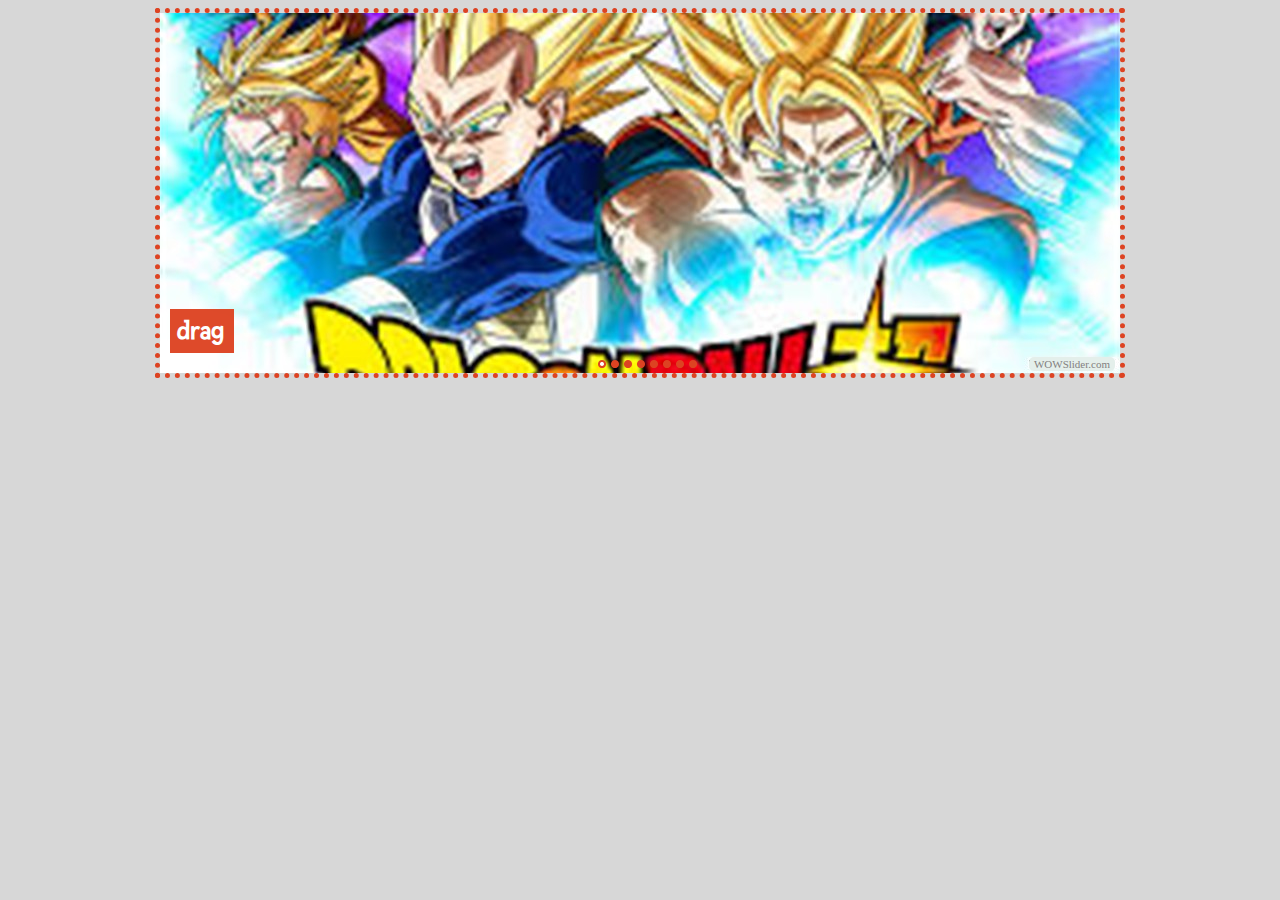
<file: visor/index.html>
<!DOCTYPE html PUBLIC "-//W3C//DTD XHTML 1.0 Strict//EN"
	"http://www.w3.org/TR/xhtml1/DTD/xhtml1-strict.dtd">
<html xmlns="http://www.w3.org/1999/xhtml">
<head>
	<title>anime generated by WOWSlider.com</title>
	<meta http-equiv="content-type" content="text/html; charset=utf-8" />
	<meta name="keywords" content="anime, WOW Slider, Script Slideshow, Slideshow Images" />
	<meta name="description" content="anime created with WOW Slider, a free wizard program that helps you easily generate beautiful web slideshow" />
	<!-- Start WOWSlider.com HEAD section -->
	<link rel="stylesheet" type="text/css" href="engine1/style.css" />
	<script type="text/javascript" src="engine1/jquery.js"></script>
	<!-- End WOWSlider.com HEAD section -->
</head>
<body style="background-color:#d7d7d7">
	<!-- Start WOWSlider.com BODY section -->
	<div id="wowslider-container1">
	<div class="ws_images"><ul>
<li><img src="data1/images/drag.jpg" alt="drag" title="drag" id="wows1_0"/></li>
<li><img src="data1/images/luci.jpg" alt="luci" title="luci" id="wows1_1"/></li>
<li><img src="data1/images/naru.jpg" alt="naru" title="naru" id="wows1_2"/></li>
<li><img src="data1/images/noga.jpg" alt="noga" title="noga" id="wows1_3"/></li>
<li><img src="data1/images/one.jpg" alt="one" title="one" id="wows1_4"/></li>
<li><img src="data1/images/puc.jpg" alt="puc" title="puc" id="wows1_5"/></li>
<li><img src="data1/images/taq.jpg" alt="taq" title="taq" id="wows1_6"/></li>
<li><img src="data1/images/toki.jpg" alt="toki" title="toki" id="wows1_7"/></li>
</ul></div>
<div class="ws_bullets"><div>
<a href="#" title="drag"><img src="data1/tooltips/drag.jpg" alt="drag"/>1</a>
<a href="#" title="luci"><img src="data1/tooltips/luci.jpg" alt="luci"/>2</a>
<a href="#" title="naru"><img src="data1/tooltips/naru.jpg" alt="naru"/>3</a>
<a href="#" title="noga"><img src="data1/tooltips/noga.jpg" alt="noga"/>4</a>
<a href="#" title="one"><img src="data1/tooltips/one.jpg" alt="one"/>5</a>
<a href="#" title="puc"><img src="data1/tooltips/puc.jpg" alt="puc"/>6</a>
<a href="#" title="taq"><img src="data1/tooltips/taq.jpg" alt="taq"/>7</a>
<a href="#" title="toki"><img src="data1/tooltips/toki.jpg" alt="toki"/>8</a>
</div></div>
<span class="wsl"><a href="http://wowslider.com">Software Slideshow</a> by WOWSlider.com v4.8</span>
	<div class="ws_shadow"></div>
	</div>
	<script type="text/javascript" src="engine1/wowslider.js"></script>
	<script type="text/javascript" src="engine1/script.js"></script>
	<!-- End WOWSlider.com BODY section -->
</body>
</html>
</file>
<file: visor/engine1/style.css>
/*
 *	generated by WOW Slider 4.8
 *	template Dot
 */
@import url(http://fonts.googleapis.com/css?family=Fresca&subset=latin,latin-ext);
#wowslider-container1 { 
	zoom: 1; 
	position: relative; 
	max-width:960px;
	margin:0px auto 0px;
	z-index:90;
	border:5px dotted #DD4322;
	text-align:left; /* reset align=center */
}
* html #wowslider-container1{ width:960px }
#wowslider-container1 .ws_images ul{
	position:relative;
	width: 10000%; 
	height:auto;
	left:0;
	list-style:none;
	margin:0;
	padding:0;
	border-spacing:0;
	overflow: visible;
	/*table-layout:fixed;*/
}
#wowslider-container1 .ws_images ul li{
	width:1%;
	line-height:0; /*opera*/
	float:left;
	font-size:0;
	padding:0 0 0 0 !important;
	margin:0 0 0 0 !important;
}

#wowslider-container1 .ws_images{
	position: relative;
	left:0;
	top:0;
	width:100%;
	height:100%;
	overflow:hidden;
}
#wowslider-container1 .ws_images a{
	width:100%;
	display:block;
	color:transparent;
}
#wowslider-container1 img{
	max-width: none !important;
}
#wowslider-container1 .ws_images img{
	width:100%;
	border:none 0;
	max-width: none;
	padding:0;
}
#wowslider-container1 a{ 
	text-decoration: none; 
	outline: none; 
	border: none; 
}

#wowslider-container1  .ws_bullets { 
	font-size: 0px; 
	float: left;
	position:absolute;
	z-index:70;
}
#wowslider-container1  .ws_bullets div{
	position:relative;
	float:left;
}
#wowslider-container1  .wsl{
	display:none;
}
#wowslider-container1 sound, 
#wowslider-container1 object{
	position:absolute;
}


#wowslider-container1  .ws_bullets { 
	padding: 5px; 
}
#wowslider-container1 .ws_bullets a { 
	width:8px;
	height:8px;
	background: url(./bullet.png) left top;
	float: left; 
	text-indent: -4000px; 
	position:relative;
	margin-left:5px;
	color:transparent;
}
#wowslider-container1 .ws_bullets a:hover, #wowslider-container1 .ws_bullets a.ws_selbull{
	background-position: 0 100%;
}
#wowslider-container1 a.ws_next, #wowslider-container1 a.ws_prev {
	position:absolute;
	display:none;
	top:50%;
	margin-top:-16px;
	z-index:60;
	height: 33px;
	width: 33px;
	background-image: url(./arrows.png);
}
#wowslider-container1 a.ws_next{
	background-position: 100% 0;
	right:10px;
}
#wowslider-container1 a.ws_prev {
	background-position: 0 0; 
	left:10px;
}
* html #wowslider-container1 a.ws_next,* html #wowslider-container1 a.ws_prev{display:block}
#wowslider-container1:hover a.ws_next, #wowslider-container1:hover a.ws_prev {display:block}

/*playpause*/
#wowslider-container1 .ws_playpause {
	display:none;
    width: 33px;
    height: 33px;
    position: absolute;
    top: 50%;
    left: 50%;
    margin-left: -16px;
    margin-top: -16px;
    z-index: 59;
}

#wowslider-container1:hover .ws_playpause {
	display:block;
}

#wowslider-container1 .ws_pause {
    background-image: url(./pause.png);
}

#wowslider-container1 .ws_play {
    background-image: url(./play.png);
}

#wowslider-container1 .ws_pause:hover, #wowslider-container1 .ws_play:hover {
    background-position: 100% 100% !important;
}/* bottom center */
#wowslider-container1  .ws_bullets {
    bottom: 0px;
	left:50%;
}
#wowslider-container1  .ws_bullets div{
	left:-50%;
}
#wowslider-container1 .ws-title{
	position:absolute;
	display:block;
	bottom: 20px;
	left: 10px;
	margin-right: 10px; 
	padding:8px 10px;
	background:#DD4322;
	color:#FFFFFF;
	z-index: 50;
	font-family:'Fresca',Arial,Helvetica,sans-serif;
	font-size: 26px;
	line-height: 28px;
	font-weight: bold;
}
#wowslider-container1 .ws-title div{
	padding-top:5px;
	font-size: 20px;
	line-height: 22px;
	font-weight: normal;
}
#wowslider-container1 .ws_images ul{
	animation: wsBasic 32s infinite;
	-moz-animation: wsBasic 32s infinite;
	-webkit-animation: wsBasic 32s infinite;
}
@keyframes wsBasic{0%{left:-0%} 6.25%{left:-0%} 12.5%{left:-100%} 18.75%{left:-100%} 25%{left:-200%} 31.25%{left:-200%} 37.5%{left:-300%} 43.75%{left:-300%} 50%{left:-400%} 56.25%{left:-400%} 62.5%{left:-500%} 68.75%{left:-500%} 75%{left:-600%} 81.25%{left:-600%} 87.5%{left:-700%} 93.75%{left:-700%} }
@-moz-keyframes wsBasic{0%{left:-0%} 6.25%{left:-0%} 12.5%{left:-100%} 18.75%{left:-100%} 25%{left:-200%} 31.25%{left:-200%} 37.5%{left:-300%} 43.75%{left:-300%} 50%{left:-400%} 56.25%{left:-400%} 62.5%{left:-500%} 68.75%{left:-500%} 75%{left:-600%} 81.25%{left:-600%} 87.5%{left:-700%} 93.75%{left:-700%} }
@-webkit-keyframes wsBasic{0%{left:-0%} 6.25%{left:-0%} 12.5%{left:-100%} 18.75%{left:-100%} 25%{left:-200%} 31.25%{left:-200%} 37.5%{left:-300%} 43.75%{left:-300%} 50%{left:-400%} 56.25%{left:-400%} 62.5%{left:-500%} 68.75%{left:-500%} 75%{left:-600%} 81.25%{left:-600%} 87.5%{left:-700%} 93.75%{left:-700%} }

#wowslider-container1 .ws_bullets  a img{
	text-indent:0;
	display:block;
	bottom:20px;
	left:-64px;
	visibility:hidden;
	position:absolute;
    border: 4px solid #FFF;
	border-radius:0px;
	max-width:none;
}
#wowslider-container1 .ws_bullets a:hover img{
	visibility:visible;
}

#wowslider-container1 .ws_bulframe div div{
	height:48px;
	overflow:visible;
	position:relative;
}
#wowslider-container1 .ws_bulframe div {
	left:0;
	overflow:hidden;
	position:relative;
	width:128px;
	background-color:#FFF;
}
#wowslider-container1  .ws_bullets .ws_bulframe{
	display:none;
	bottom:18px;
	overflow:visible;
	position:absolute;
	cursor:pointer;
    border: 4px solid #FFF;
	border-radius:0px;
}
#wowslider-container1 .ws_bulframe span{
	display:block;
	position:absolute;
	bottom:-10px;
	margin-left:-7px;
	left:64px;
	background:url(./triangle.png);
	width:15px;
	height:6px;
}
</file>
